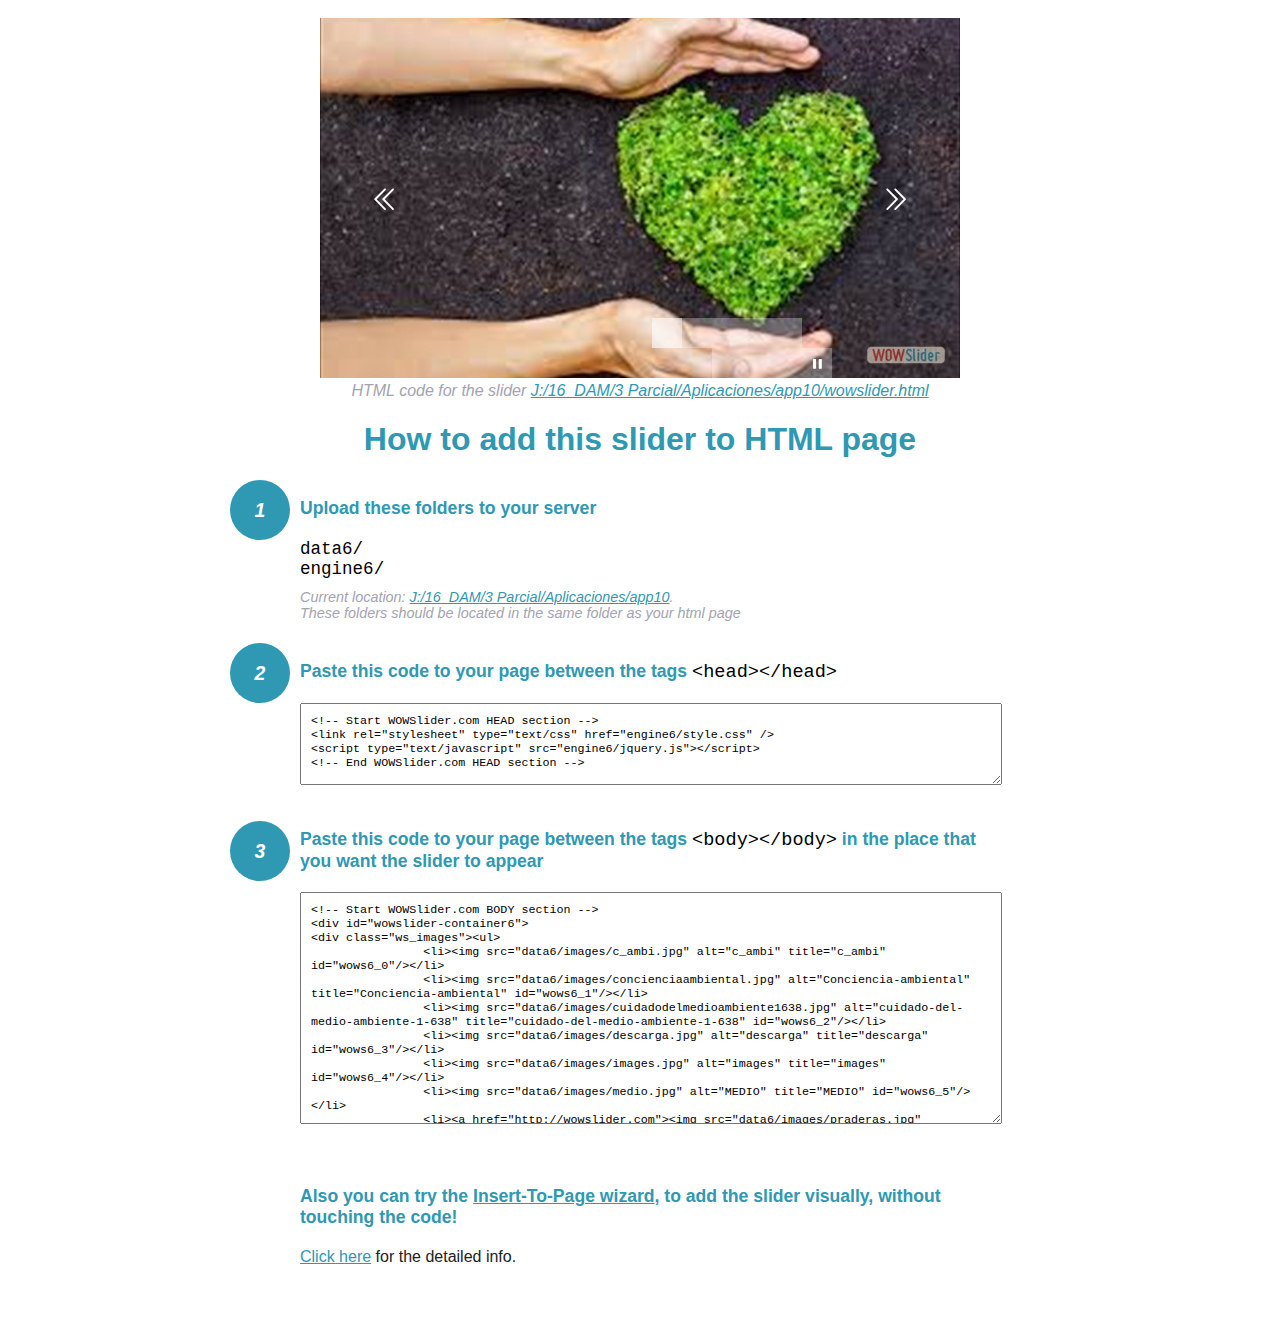
<file: wowslider-howto.html>
<!DOCTYPE html>
<html>
<head>
	<title>WOWSlider</title>
	<meta http-equiv="content-type" content="text/html; charset=utf-8" />
	<meta name="description" content="WOWSlider" />
	
	<!-- Start WOWSlider.com HEAD section --> <!-- add to the <head> of your page -->
	<link rel="stylesheet" type="text/css" href="engine6/style.css" />
	<script type="text/javascript" src="engine6/jquery.js"></script>
	<!-- End WOWSlider.com HEAD section -->


<style>
.instuction {
	font-family: sans-serif, Arial;
	display: block;
	margin: 0 auto;
	max-width: 820px;
	width: 100%;
	padding: 0 70px;
	color: #222;
	-webkit-box-sizing: border-box;
	-moz-box-sizing: border-box;
	box-sizing: border-box;
}
.instuction h1 img {
	max-width: 170px;
	vertical-align: middle;
	margin-bottom: 10px;
}
.instuction h1 {
	color: #2F98B3;
	text-align: center;
}
.instuction h2 {
	position: relative;
	font-size: 1.1em;
	color: #2F98B3;
	margin-bottom: 20px;
	margin-top: 40px;
}
.instuction h2 span.num {
	position: absolute;
	left: -70px;
	top: -18px;
	display: inline-block;
	vertical-align: middle;
	font-style: italic;
	font-size: 1.1em;
	width: 60px;
	height: 60px;
	line-height: 60px;
	text-align: center;
	background: #2F98B3;
	color: #fff;
	border-radius: 50%;
}
.instuction .mono {
	color: #000;
	font-family: monospace;
	font-size: 1.3em;
	font-weight: normal;
}
.instuction li.mono {
	font-size: 1.5em;
}

.instuction ul {
	font-size: 0.9em;
	margin-top: 0;
	padding-left: 0;
	list-style: none;
}
.instuction .note {
	color: #A3A3B2;
	font-style: italic;
	padding-top: 10px;
}
.instuction p.note {
	text-align: center;
	padding-top: 0;
	margin-top: 4px;
}
.instuction textarea {
	font-size: 0.9em;
	min-height: 60px;
	padding: 10px;
	margin: 0;
	overflow: auto;
	max-width: 100%;
	width: 100%;
}
.instuction a,
.instuction a:visited {
	color: #2F98B3;
}
</style>


</head>
<body style="margin:auto">

<br>

<!-- Start WOWSlider.com BODY section --> <!-- add to the <body> of your page -->
<div id="wowslider-container6">
<div class="ws_images"><ul>
		<li><img src="data6/images/c_ambi.jpg" alt="c_ambi" title="c_ambi" id="wows6_0"/></li>
		<li><img src="data6/images/concienciaambiental.jpg" alt="Conciencia-ambiental" title="Conciencia-ambiental" id="wows6_1"/></li>
		<li><img src="data6/images/cuidadodelmedioambiente1638.jpg" alt="cuidado-del-medio-ambiente-1-638" title="cuidado-del-medio-ambiente-1-638" id="wows6_2"/></li>
		<li><img src="data6/images/descarga.jpg" alt="descarga" title="descarga" id="wows6_3"/></li>
		<li><img src="data6/images/images.jpg" alt="images" title="images" id="wows6_4"/></li>
		<li><img src="data6/images/medio.jpg" alt="MEDIO" title="MEDIO" id="wows6_5"/></li>
		<li><a href="http://wowslider.com"><img src="data6/images/praderas.jpg" alt="http://wowslider.com/" title="praderas" id="wows6_6"/></a></li>
		<li><img src="data6/images/tierra_1.jpg" alt="tierra (1)" title="tierra (1)" id="wows6_7"/></li>
	</ul></div>
	<div class="ws_bullets"><div>
		<a href="#" title="c_ambi"><span><img src="data6/tooltips/c_ambi.jpg" alt="c_ambi"/>1</span></a>
		<a href="#" title="Conciencia-ambiental"><span><img src="data6/tooltips/concienciaambiental.jpg" alt="Conciencia-ambiental"/>2</span></a>
		<a href="#" title="cuidado-del-medio-ambiente-1-638"><span><img src="data6/tooltips/cuidadodelmedioambiente1638.jpg" alt="cuidado-del-medio-ambiente-1-638"/>3</span></a>
		<a href="#" title="descarga"><span><img src="data6/tooltips/descarga.jpg" alt="descarga"/>4</span></a>
		<a href="#" title="images"><span><img src="data6/tooltips/images.jpg" alt="images"/>5</span></a>
		<a href="#" title="MEDIO"><span><img src="data6/tooltips/medio.jpg" alt="MEDIO"/>6</span></a>
		<a href="#" title="praderas"><span><img src="data6/tooltips/praderas.jpg" alt="praderas"/>7</span></a>
		<a href="#" title="tierra (1)"><span><img src="data6/tooltips/tierra_1.jpg" alt="tierra (1)"/>8</span></a>
	</div></div><div class="ws_script" style="position:absolute;left:-99%"><a href="http://wowslider.com">wow slider</a> by WOWSlider.com v8.7</div>
<div class="ws_shadow"></div>
</div>	
<script type="text/javascript" src="engine6/wowslider.js"></script>
<script type="text/javascript" src="engine6/script.js"></script>
<!-- End WOWSlider.com BODY section -->


<div class="instuction">
	<p class="note">HTML code for the slider <a href="file:///J:/16_DAM/3 Parcial/Aplicaciones/app10/wowslider.html">J:/16_DAM/3 Parcial/Aplicaciones/app10/wowslider.html</a></p>

	<h1>
		How to add this slider to HTML page
	</h1>

	<h2><span class="num">1</span> Upload these folders to your server</h2>
	<ul>
		<li class="mono">data6/</li>
		<li class="mono">engine6/</li>
		<li class="note">Current location: <a href="file:///J:/16_DAM/3 Parcial/Aplicaciones/app10">J:/16_DAM/3 Parcial/Aplicaciones/app10</a>. <br>These folders should be located in the same folder as your html page</li>
	</ul>

	<h2><span class="num">2</span> Paste this code to your page between the tags <span class="mono">&lt;head&gt;&lt;/head&gt;</span></h2>
	<textarea onclick="this.select()">&lt;!-- Start WOWSlider.com HEAD section --&gt;
&lt;link rel=&quot;stylesheet&quot; type=&quot;text/css&quot; href=&quot;engine6/style.css&quot; /&gt;
&lt;script type=&quot;text/javascript&quot; src=&quot;engine6/jquery.js&quot;&gt;&lt;/script&gt;
&lt;!-- End WOWSlider.com HEAD section --&gt;</textarea>


	<h2><span class="num" style="top: -8px;">3</span> Paste this code to your page between the tags <span class="mono">&lt;body&gt;&lt;/body&gt;</span> in the place that you want the slider to appear</h2>
	<textarea onclick="this.select()" rows="15">&lt;!-- Start WOWSlider.com BODY section --&gt;
&lt;div id=&quot;wowslider-container6&quot;&gt;
&lt;div class=&quot;ws_images&quot;&gt;&lt;ul&gt;
		&lt;li&gt;&lt;img src=&quot;data6/images/c_ambi.jpg&quot; alt=&quot;c_ambi&quot; title=&quot;c_ambi&quot; id=&quot;wows6_0&quot;/&gt;&lt;/li&gt;
		&lt;li&gt;&lt;img src=&quot;data6/images/concienciaambiental.jpg&quot; alt=&quot;Conciencia-ambiental&quot; title=&quot;Conciencia-ambiental&quot; id=&quot;wows6_1&quot;/&gt;&lt;/li&gt;
		&lt;li&gt;&lt;img src=&quot;data6/images/cuidadodelmedioambiente1638.jpg&quot; alt=&quot;cuidado-del-medio-ambiente-1-638&quot; title=&quot;cuidado-del-medio-ambiente-1-638&quot; id=&quot;wows6_2&quot;/&gt;&lt;/li&gt;
		&lt;li&gt;&lt;img src=&quot;data6/images/descarga.jpg&quot; alt=&quot;descarga&quot; title=&quot;descarga&quot; id=&quot;wows6_3&quot;/&gt;&lt;/li&gt;
		&lt;li&gt;&lt;img src=&quot;data6/images/images.jpg&quot; alt=&quot;images&quot; title=&quot;images&quot; id=&quot;wows6_4&quot;/&gt;&lt;/li&gt;
		&lt;li&gt;&lt;img src=&quot;data6/images/medio.jpg&quot; alt=&quot;MEDIO&quot; title=&quot;MEDIO&quot; id=&quot;wows6_5&quot;/&gt;&lt;/li&gt;
		&lt;li&gt;&lt;a href=&quot;http://wowslider.com&quot;&gt;&lt;img src=&quot;data6/images/praderas.jpg&quot; alt=&quot;http://wowslider.com/&quot; title=&quot;praderas&quot; id=&quot;wows6_6&quot;/&gt;&lt;/a&gt;&lt;/li&gt;
		&lt;li&gt;&lt;img src=&quot;data6/images/tierra_1.jpg&quot; alt=&quot;tierra (1)&quot; title=&quot;tierra (1)&quot; id=&quot;wows6_7&quot;/&gt;&lt;/li&gt;
	&lt;/ul&gt;&lt;/div&gt;
	&lt;div class=&quot;ws_bullets&quot;&gt;&lt;div&gt;
		&lt;a href=&quot;#&quot; title=&quot;c_ambi&quot;&gt;&lt;span&gt;&lt;img src=&quot;data6/tooltips/c_ambi.jpg&quot; alt=&quot;c_ambi&quot;/&gt;1&lt;/span&gt;&lt;/a&gt;
		&lt;a href=&quot;#&quot; title=&quot;Conciencia-ambiental&quot;&gt;&lt;span&gt;&lt;img src=&quot;data6/tooltips/concienciaambiental.jpg&quot; alt=&quot;Conciencia-ambiental&quot;/&gt;2&lt;/span&gt;&lt;/a&gt;
		&lt;a href=&quot;#&quot; title=&quot;cuidado-del-medio-ambiente-1-638&quot;&gt;&lt;span&gt;&lt;img src=&quot;data6/tooltips/cuidadodelmedioambiente1638.jpg&quot; alt=&quot;cuidado-del-medio-ambiente-1-638&quot;/&gt;3&lt;/span&gt;&lt;/a&gt;
		&lt;a href=&quot;#&quot; title=&quot;descarga&quot;&gt;&lt;span&gt;&lt;img src=&quot;data6/tooltips/descarga.jpg&quot; alt=&quot;descarga&quot;/&gt;4&lt;/span&gt;&lt;/a&gt;
		&lt;a href=&quot;#&quot; title=&quot;images&quot;&gt;&lt;span&gt;&lt;img src=&quot;data6/tooltips/images.jpg&quot; alt=&quot;images&quot;/&gt;5&lt;/span&gt;&lt;/a&gt;
		&lt;a href=&quot;#&quot; title=&quot;MEDIO&quot;&gt;&lt;span&gt;&lt;img src=&quot;data6/tooltips/medio.jpg&quot; alt=&quot;MEDIO&quot;/&gt;6&lt;/span&gt;&lt;/a&gt;
		&lt;a href=&quot;#&quot; title=&quot;praderas&quot;&gt;&lt;span&gt;&lt;img src=&quot;data6/tooltips/praderas.jpg&quot; alt=&quot;praderas&quot;/&gt;7&lt;/span&gt;&lt;/a&gt;
		&lt;a href=&quot;#&quot; title=&quot;tierra (1)&quot;&gt;&lt;span&gt;&lt;img src=&quot;data6/tooltips/tierra_1.jpg&quot; alt=&quot;tierra (1)&quot;/&gt;8&lt;/span&gt;&lt;/a&gt;
	&lt;/div&gt;&lt;/div&gt;&lt;div class=&quot;ws_script&quot; style=&quot;position:absolute;left:-99%&quot;&gt;&lt;a href=&quot;http://wowslider.com&quot;&gt;wow slider&lt;/a&gt; by WOWSlider.com v8.7&lt;/div&gt;
&lt;div class=&quot;ws_shadow&quot;&gt;&lt;/div&gt;
&lt;/div&gt;	
&lt;script type=&quot;text/javascript&quot; src=&quot;engine6/wowslider.js&quot;&gt;&lt;/script&gt;
&lt;script type=&quot;text/javascript&quot; src=&quot;engine6/script.js&quot;&gt;&lt;/script&gt;
&lt;!-- End WOWSlider.com BODY section --&gt;</textarea>

<br><br>
<h2>Also you can try the <a href="http://wowslider.com/help/add-wowslider-to-page-2.html" target="_blank">Insert-To-Page wizard</a>, to add the slider visually, without touching the code!</h2>
<p>
	<a href="http://wowslider.com/help/add-wowslider-to-page-2.html" target="_blank">Click here</a> for the detailed info.
</p>
</div>

<br><br>
</body>
</html>
</file>
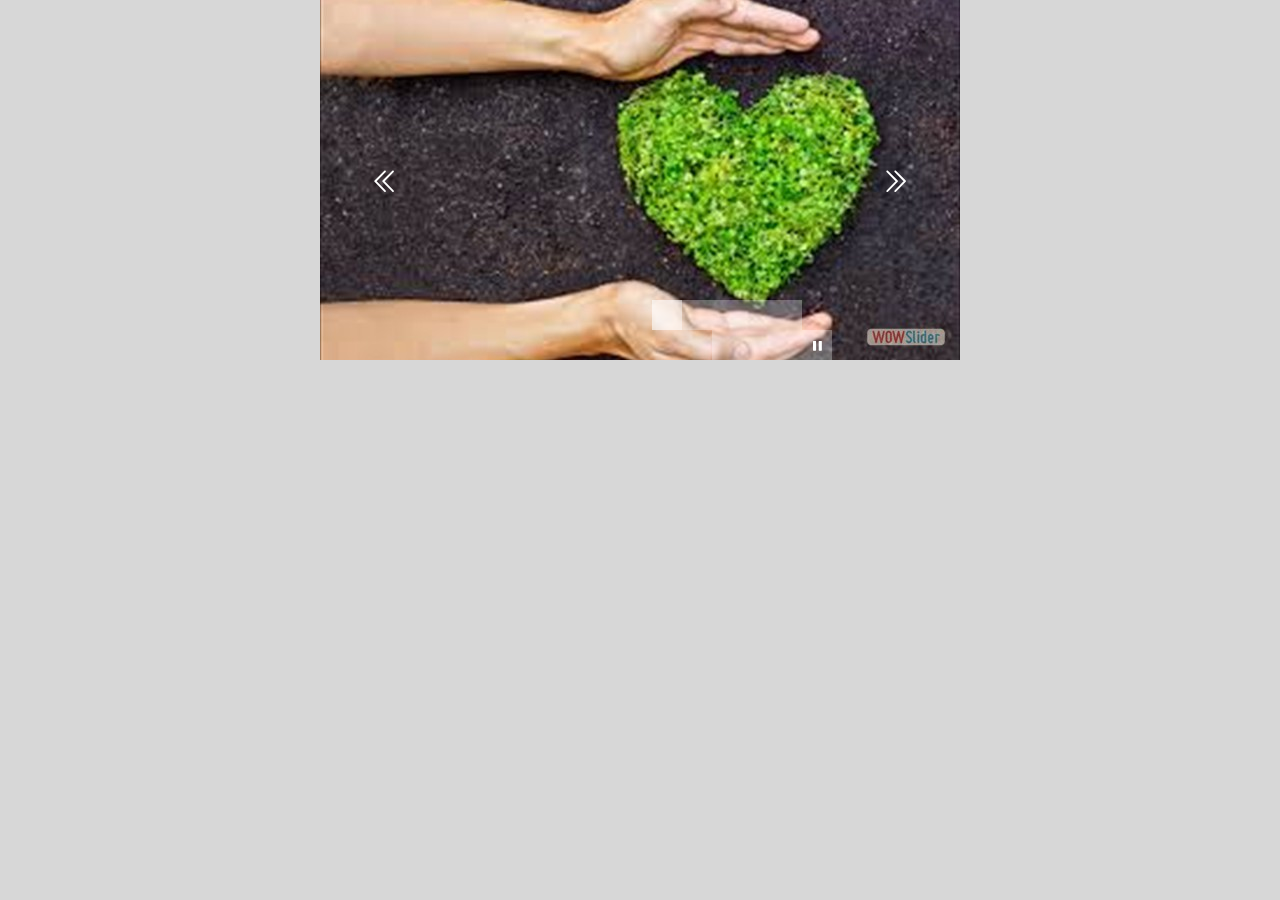
<file: wowslider.html>
<!DOCTYPE html>
<html>
<head>
	<title>Wow slider</title>
	<meta http-equiv="content-type" content="text/html; charset=utf-8" />
	<meta name="description" content="Made with WOW Slider - Create beautiful, responsive image sliders in a few clicks. Awesome skins and animations. Wow slider" />
	
	<!-- Start WOWSlider.com HEAD section --> <!-- add to the <head> of your page -->
	<link rel="stylesheet" type="text/css" href="engine6/style.css" />
	<script type="text/javascript" src="engine6/jquery.js"></script>
	<!-- End WOWSlider.com HEAD section -->

</head>
<body style="background-color:#d7d7d7;margin:auto">
	
	<!-- Start WOWSlider.com BODY section --> <!-- add to the <body> of your page -->
	<div id="wowslider-container6">
	<div class="ws_images"><ul>
		<li><img src="data6/images/c_ambi.jpg" alt="c_ambi" title="c_ambi" id="wows6_0"/></li>
		<li><img src="data6/images/concienciaambiental.jpg" alt="Conciencia-ambiental" title="Conciencia-ambiental" id="wows6_1"/></li>
		<li><img src="data6/images/cuidadodelmedioambiente1638.jpg" alt="cuidado-del-medio-ambiente-1-638" title="cuidado-del-medio-ambiente-1-638" id="wows6_2"/></li>
		<li><img src="data6/images/descarga.jpg" alt="descarga" title="descarga" id="wows6_3"/></li>
		<li><img src="data6/images/images.jpg" alt="images" title="images" id="wows6_4"/></li>
		<li><img src="data6/images/medio.jpg" alt="MEDIO" title="MEDIO" id="wows6_5"/></li>
		<li><a href="http://wowslider.com"><img src="data6/images/praderas.jpg" alt="http://wowslider.com/" title="praderas" id="wows6_6"/></a></li>
		<li><img src="data6/images/tierra_1.jpg" alt="tierra (1)" title="tierra (1)" id="wows6_7"/></li>
	</ul></div>
	<div class="ws_bullets"><div>
		<a href="#" title="c_ambi"><span><img src="data6/tooltips/c_ambi.jpg" alt="c_ambi"/>1</span></a>
		<a href="#" title="Conciencia-ambiental"><span><img src="data6/tooltips/concienciaambiental.jpg" alt="Conciencia-ambiental"/>2</span></a>
		<a href="#" title="cuidado-del-medio-ambiente-1-638"><span><img src="data6/tooltips/cuidadodelmedioambiente1638.jpg" alt="cuidado-del-medio-ambiente-1-638"/>3</span></a>
		<a href="#" title="descarga"><span><img src="data6/tooltips/descarga.jpg" alt="descarga"/>4</span></a>
		<a href="#" title="images"><span><img src="data6/tooltips/images.jpg" alt="images"/>5</span></a>
		<a href="#" title="MEDIO"><span><img src="data6/tooltips/medio.jpg" alt="MEDIO"/>6</span></a>
		<a href="#" title="praderas"><span><img src="data6/tooltips/praderas.jpg" alt="praderas"/>7</span></a>
		<a href="#" title="tierra (1)"><span><img src="data6/tooltips/tierra_1.jpg" alt="tierra (1)"/>8</span></a>
	</div></div><div class="ws_script" style="position:absolute;left:-99%"><a href="http://wowslider.com">wow slider</a> by WOWSlider.com v8.7</div>
	<div class="ws_shadow"></div>
	</div>	
	<script type="text/javascript" src="engine6/wowslider.js"></script>
	<script type="text/javascript" src="engine6/script.js"></script>
	<!-- End WOWSlider.com BODY section -->

</body>
</html>
</file>
<file: engine6/style.css>
/*
 *	generated by WOW Slider 8.7
 *	template Utter
 */
@import url(https://fonts.googleapis.com/css?family=Montserrat);@font-face {
  font-family: 'ws-ctrl-utter';
  src: url('ws-ctrl-utter.eot');
  src: url('ws-ctrl-utter.eot#iefix') format('embedded-opentype'),
       url('ws-ctrl-utter.svg#ws-ctrl-utter') format('svg');
  font-weight: normal;
  font-style: normal;
}
@font-face {
  font-family: 'ws-ctrl-utter';
  src: url('[data-uri]') format('woff'),
       url('[data-uri]') format('truetype');
}
#wowslider-container6 { 
	display: table;
	zoom: 1; 
	position: relative;
	width: 100%;
	max-width: 640px;
	max-height:360px;
	margin:0px auto 0px;
	z-index:90;
	text-align:left; /* reset align=center */
	font-size: 10px;
	text-shadow: none; /* fix some user styles */

	/* reset box-sizing (to boostrap friendly) */
	-webkit-box-sizing: content-box;
	-moz-box-sizing: content-box;
	box-sizing: content-box; 
}
* html #wowslider-container6{ width:640px }
#wowslider-container6 .ws_images ul{
	position:relative;
	width: 10000%; 
	height:100%;
	left:0;
	list-style:none;
	margin:0;
	padding:0;
	border-spacing:0;
	overflow: visible;
	/*table-layout:fixed;*/
}
#wowslider-container6 .ws_images ul li{
	position: relative;
	width:1%;
	height:100%;
	line-height:0; /*opera*/
	overflow: hidden;
	float:left;
	/*font-size:0;*/
	padding:0 0 0 0 !important;
	margin:0 0 0 0 !important;
}

#wowslider-container6 .ws_images{
	position: relative;
	left:0;
	top:0;
	height:100%;
	max-height:360px;
	max-width: 640px;
	vertical-align: top;
	border:none;
	overflow: hidden;
}
#wowslider-container6 .ws_images ul a{
	width:100%;
	height:100%;
	max-height:360px;
	display:block;
	color:transparent;
}
#wowslider-container6 img{
	max-width: none !important;
}
#wowslider-container6 .ws_images .ws_list img,
#wowslider-container6 .ws_images > div > img{
	width:100%;
	border:none 0;
	max-width: none;
	padding:0;
	margin:0;
}
#wowslider-container6 .ws_images > div > img {
	max-height:360px;
}

#wowslider-container6 .ws_images iframe {
	position: absolute;
	z-index: -1;
}

#wowslider-container6 .ws-title > div {
	display: inline-block !important;
}

#wowslider-container6 a{ 
	text-decoration: none; 
	outline: none; 
	border: none; 
}

#wowslider-container6  .ws_bullets { 
	float: left;
	position:absolute;
	z-index:70;
}
#wowslider-container6  .ws_bullets div{
	position:relative;
	float:left;
	font-size: 0px;
}
/* compatibility with Joomla styles */
#wowslider-container6  .ws_bullets a {
	line-height: 0;
}

#wowslider-container6  .ws_script{
	display:none;
}
#wowslider-container6 sound, 
#wowslider-container6 object{
	position:absolute;
}

/* prevent some of users reset styles */
#wowslider-container6 .ws_effect {
	position: static;
	width: 100%;
	height: 100%;
}

#wowslider-container6 .ws_photoItem {
	border: 2em solid #fff;
	margin-left: -2em;
	margin-top: -2em;
}
#wowslider-container6 .ws_cube_side {
	background: #A6A5A9;
}


#wowslider-container6.ws_gestures {
	cursor: -webkit-grab;
	cursor: -moz-grab;
	cursor: url("[data-uri]"), move;
}
#wowslider-container6.ws_gestures.ws_grabbing {
	cursor: -webkit-grabbing;
	cursor: -moz-grabbing;
	cursor: url("[data-uri]"), move;
}

/* hide controls when video start play */
#wowslider-container6.ws_video_playing .ws_bullets,
#wowslider-container6.ws_video_playing .ws_fullscreen,
#wowslider-container6.ws_video_playing .ws_next,
#wowslider-container6.ws_video_playing .ws_prev {
	display: none;
}


/* youtube/vimeo buttons */
#wowslider-container6 .ws_video_btn {
	position: absolute;
	display: none;
	cursor: pointer;
	top: 0;
	left: 0;
	width: 100%;
	height: 100%;
	z-index: 55;
}
#wowslider-container6 .ws_video_btn.ws_youtube,
#wowslider-container6 .ws_video_btn.ws_vimeo {
	display: block;
}
#wowslider-container6 .ws_video_btn div {
	position: absolute;
	background-image: url(./playvideo.png);
	background-size: 200%;
	top: 50%;
	left: 50%;
	width: 7em;
	height: 5em;
	margin-left: -3.5em;
	margin-top: -2.5em;
}
#wowslider-container6 .ws_video_btn.ws_youtube div {
	background-position: 0 0;
}
#wowslider-container6 .ws_video_btn.ws_youtube:hover div {
	background-position: 100% 0;
}
#wowslider-container6 .ws_video_btn.ws_vimeo div {
	background-position: 0 100%;
}
#wowslider-container6 .ws_video_btn.ws_vimeo:hover div {
	background-position: 100% 100%;
}

#wowslider-container6 .ws_playpause.ws_hide {
	display: none !important;
}
#wowslider-container6 .ws_controls {
	position: absolute;
	top: 0; left: 0; right: 0; bottom: 0;
	overflow: hidden;
}

/* FS btn */
#wowslider-container6 .ws_fullscreen {
	left: 20%;
	top: 0;
	font-size: 0.8rem;
	padding: 8px;
}

/* bullets */
#wowslider-container6 .ws_bullets { 
	padding: 0px;
	max-width: 25%;
	text-align: right;
	right: 20%;
	margin-right: 30px;
}
#wowslider-container6 .ws_bullets a { 
	position:relative;
	display: inline-block;
	width: 0;
	padding: 15px;
} 
#wowslider-container6 .ws_bullets a > span {
	position:absolute;
	display: block;
	top:0;
	right: 0;
	height:100%;
	width:100%;
	background: rgba(255,255,255,0.3);
	-webkit-transition: 300ms background ease;
	transition: 300ms background ease;
}

#wowslider-container6 .ws_bullets a.ws_overbull > span,
#wowslider-container6 .ws_bullets a.ws_selbull > span {
	background: rgba(255,255,255,0.6);
}



/* Play / Pause */
#wowslider-container6 .ws_playpause {
	position:absolute;
	right: 20%;
	bottom: 0;
	padding: 15px;
	background: rgba(255,255,255,0.3);
	color: #ffffff;
	z-index: 100;
	-webkit-transition: 300ms background ease;
	transition: 300ms background ease;
}

#wowslider-container6 .ws_playpause > span:before {
	font: 1.2em "ws-ctrl-utter";
	position: absolute;
	left: 0;
	top: 50%;
	right: 0;
	margin-top: 1px;
	display: block;
	text-align: center;
	-webkit-transform: translateY(-50%);
	transform: translateY(-50%);
}
#wowslider-container6 .ws_playpause:hover {
	background: rgba(255,255,255,0.6);
}
/* IE10+ hacks */
_:-ms-input-placeholder, :root #wowslider-container6 a.ws_playpause > span:before {line-height: 3.2em;}

#wowslider-container6 .ws_play > span:before {
	content:"\e800";
}
#wowslider-container6 .ws_pause > span:before {
	content:"\e801";
}

/* arrows */
#wowslider-container6 a.ws_next,
#wowslider-container6 a.ws_prev {
	position:absolute;
	color: #ffffff;
	width: 20%;
	height: 100%;
	z-index: 100;
	overflow: hidden;
	-webkit-transition: background 300ms ease-in-out, -webkit-transform 300ms ease-in-out, box-shadow 300ms ease-in-out;
	transition: background 300ms ease-in-out, transform 300ms ease-in-out, -webkit-transform 300ms ease-in-out, box-shadow 300ms ease-in-out;
}
#wowslider-container6 a.ws_next {
	right: 0;
}
#wowslider-container6 a.ws_prev {
	left: 0;
}

#wowslider-container6 a.ws_next > span,
#wowslider-container6 a.ws_prev > span {
	position: absolute;
	top: 0; left: 0; right: 0; bottom: 0;
	color: #fff;
	text-align: center;
	z-index: 2;
	-webkit-transition: 300ms background ease;
	transition: 300ms background ease;
}

#wowslider-container6 a.ws_next:hover > span,
#wowslider-container6 a.ws_prev:hover > span{
	background: rgba(255,255,255,0.3);
}

#wowslider-container6 a.ws_next > span:before,
#wowslider-container6 a.ws_prev > span:before,
#wowslider-container6 a.ws_next > span:after,
#wowslider-container6 a.ws_prev > span:after {
	position: absolute;
	display: block;
	font: 2.5em "ws-ctrl-utter";
	top: 50%;
	left: 0;
	right: 0;
	margin-top: 1px;
	margin-left: -8px;
	-webkit-transform: translateY(-50%);
	transform: translateY(-50%);
}
/* IE10+ hacks */
_:-ms-input-placeholder, :root #wowslider-container6 a.ws_next > span:before {line-height: 3.2em;}
_:-ms-input-placeholder, :root #wowslider-container6 a.ws_prev > span:before {line-height: 3.2em;}

#wowslider-container6 a.ws_next > span:before,
#wowslider-container6 a.ws_next > span:after {
	content:'\e803';
}
#wowslider-container6 a.ws_prev > span:before,
#wowslider-container6 a.ws_prev > span:after {
	content:'\e802';
}
#wowslider-container6 a.ws_next > span:after,
#wowslider-container6 a.ws_prev > span:after {
	margin-left: 8px;
}

#wowslider-container6 a.ws_prev img,
#wowslider-container6 a.ws_next img {
	position: absolute;
	top: 0;
	opacity: 0;
	height: 100%;
	-webkit-transition: 300ms opacity ease, 300ms -webkit-transform ease;
	transition: 300ms opacity ease, 300ms transform ease;
}

#wowslider-container6 a.ws_prev img {
	left: 0;
	-webkit-transform: translateX(20%);
	transform: translateX(20%);
}
#wowslider-container6 a.ws_next img {
	right: 0;
	-webkit-transform: translateX(-20%);
	transform: translateX(-20%);
}

#wowslider-container6 a.ws_next:hover img,
#wowslider-container6 a.ws_prev:hover img {
	opacity: 1;
	-webkit-transform: translateX(0);
	transform: translateX(0);
}/* bottom center */
#wowslider-container6  .ws_bullets {
	bottom:0;
	margin-right: 30px;
}#wowslider-container6 .ws-title{
	font: 1.4em 'Montserrat', sans-serif;
	max-width: 30%;
	position: absolute;
	left: 20%;
	margin-right:10em;
	z-index: 50;
	bottom: 0;
	top: auto;
	opacity: 1;
}
#wowslider-container6 .ws-title div,#wowslider-container6 .ws-title span{
	display:inline-block;
	padding: 0.6em 0.8em;
	background-color: rgba(255,255,255,0.3);
	color: #fff;
}
#wowslider-container6 .ws-title div{
	display:block;
	margin-top:0.5em;
	font-size: 1em;
	color: #fff;
}
#wowslider-container6 .ws-title span{
	font-size: 1.5em;
}#wowslider-container6 .ws_images > ul{
	animation: wsBasic 32s infinite;
	-moz-animation: wsBasic 32s infinite;
	-webkit-animation: wsBasic 32s infinite;
}
@keyframes wsBasic{0%{left:-0%} 6.25%{left:-0%} 12.5%{left:-100%} 18.75%{left:-100%} 25%{left:-200%} 31.25%{left:-200%} 37.5%{left:-300%} 43.75%{left:-300%} 50%{left:-400%} 56.25%{left:-400%} 62.5%{left:-500%} 68.75%{left:-500%} 75%{left:-600%} 81.25%{left:-600%} 87.5%{left:-700%} 93.75%{left:-700%} }
@-moz-keyframes wsBasic{0%{left:-0%} 6.25%{left:-0%} 12.5%{left:-100%} 18.75%{left:-100%} 25%{left:-200%} 31.25%{left:-200%} 37.5%{left:-300%} 43.75%{left:-300%} 50%{left:-400%} 56.25%{left:-400%} 62.5%{left:-500%} 68.75%{left:-500%} 75%{left:-600%} 81.25%{left:-600%} 87.5%{left:-700%} 93.75%{left:-700%} }
@-webkit-keyframes wsBasic{0%{left:-0%} 6.25%{left:-0%} 12.5%{left:-100%} 18.75%{left:-100%} 25%{left:-200%} 31.25%{left:-200%} 37.5%{left:-300%} 43.75%{left:-300%} 50%{left:-400%} 56.25%{left:-400%} 62.5%{left:-500%} 68.75%{left:-500%} 75%{left:-600%} 81.25%{left:-600%} 87.5%{left:-700%} 93.75%{left:-700%} }

#wowslider-container6 .ws_bullets  a img{
	position:absolute;
	display:block;
	text-indent:0;
	bottom:15px;
	left:-43px;
	visibility:hidden;
	max-width:none;
}
#wowslider-container6 .ws_bullets a:hover img{
	visibility:visible;
}

#wowslider-container6 .ws_bulframe div div{
	height:48px;
	overflow:visible;
	position:relative;
}
#wowslider-container6 .ws_bulframe div {
	left:0;
	overflow:hidden;
	position:relative;
	width:85px;
}
#wowslider-container6  .ws_bullets .ws_bulframe{
	position:absolute;
	display:none;
	bottom:30px;
	margin-left:10px;
	cursor:pointer;#wowslider-container6 .ws_bulframe div div{
	height: auto;
}

@media all and (max-width:760px) {
	#wowslider-container6 .ws_fullscreen {
		display: block;
	}
}
@media all and (max-width:400px){
	#wowslider-container6 .ws_controls,
	#wowslider-container6 .ws_bullets,
	#wowslider-container6 .ws_thumbs{
		display: none
	}
}
</file>
